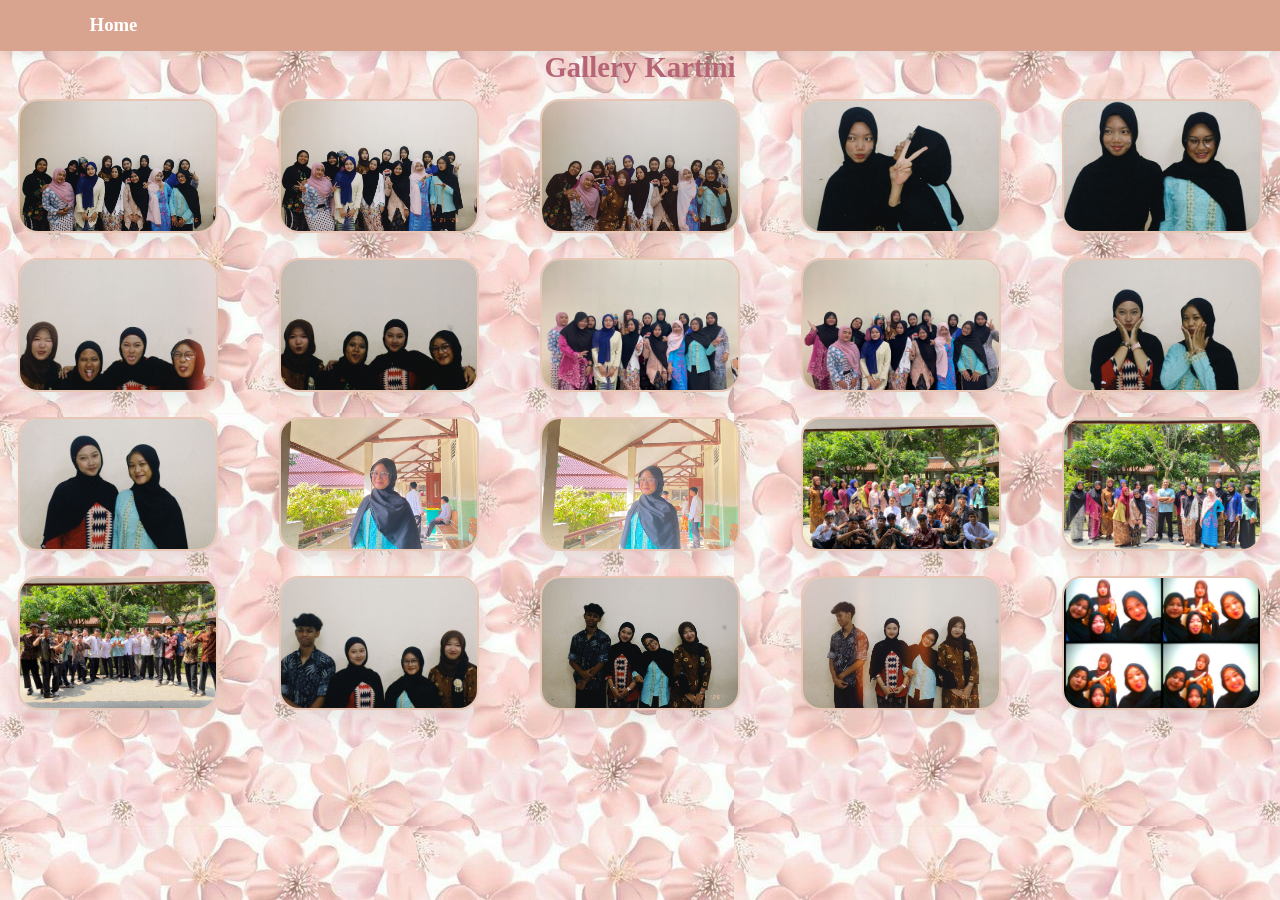
<file: gallery.html>
<!doctype html>
<html lang="id">
  <head>
    <meta charset="UTF-8" />
    <meta name="viewport" content="width=device-width, initial-scale=1.0" />
    <title>Gallery Kartini</title>
    <link rel="stylesheet" href="style.css" />
  </head>

  <body>
    <nav>
      <a href="index.html">Home</a>
    </nav>

    <h2 class="gallery-title">Gallery Kartini</h2>

    <section class="gallery">
      <div class="photo-card">
        <img src="img/fk 1.jpeg" alt="Foto 1" />
      </div>

      <div class="photo-card">
        <img src="img/fk 2.jpeg" alt="Foto 2" />
      </div>

      <div class="photo-card">
        <img src="img/fk 3.jpeg" alt="Foto 3" />
      </div>

      <div class="photo-card">
        <img src="img/fk 4.jpeg" alt="Foto 4" />
      </div>

      <div class="photo-card">
        <img src="img/fk 5.jpeg" alt="Foto 5" />
      </div>

      <div class="photo-card">
        <img src="img/fk 6.jpeg" alt="Foto 6" />
      </div>

      <div class="photo-card">
        <img src="img/fk 7.jpeg" alt="Foto 7" />
      </div>

      <div class="photo-card">
        <img src="img/fk 8.jpeg" alt="Foto 8" />
      </div>

      <div class="photo-card">
        <img src="img/fk 9.jpeg" alt="Foto 9" />
      </div>

      <div class="photo-card">
        <img src="img/fk 10.jpeg" alt="Foto 10" />
      </div>

      <div class="photo-card">
        <img src="img/fk 11.jpeg" alt="Foto 11" />
      </div>

      <div class="photo-card">
        <img src="img/fk 12.jpeg" alt="Foto 12" />
      </div>

      <div class="photo-card">
        <img src="img/fk 13.jpeg" alt="Foto 13" />
      </div>

      <div class="photo-card">
        <img src="img/fk 14.jpeg" alt="Foto 14" />
      </div>

      <div class="photo-card">
        <img src="img/fk 15.jpeg" alt="Foto 15" />
      </div>

      <div class="photo-card">
        <img src="img/fk 16.jpeg" alt="Foto 16" />
      </div>

      <div class="photo-card">
        <img src="img/akey.jpeg" alt="Foto akey" />
      </div>

      <div class="photo-card">
        <img src="img/akey 2.jpeg" alt="Foto akey 2" />
      </div>

      <div class="photo-card">
        <img src="img/akey 3.jpeg" alt="Foto akey 3" />
      </div>

      <div class="photo-card">
        <img src="img/webcam-toy-photo7.jpg" alt="Foto webcam" />
      </div>
    </section>
  </body>
</html>
</file>
<file: style.css>
* {
  margin: 0;
  padding: 0;
  box-sizing: border-box;
}

body {
  background: linear-gradient(to bottom, #f8d7da, #f5e6d3);
  color: #4b2e2e;
  font-family: "Times New Roman", serif;
  background-image: url(img/bunga\ bg.jpg);
}

nav {
  background: #d8a48f;
  padding: 1rem 7%;
  position: center;
  top: 0;
  z-index: 1000;
  box-shadow: 0 4px 10px rgba(0, 0, 0, 0.08);

  display: flex;
  justify-content: space-between;
  align-items: center;

  position: relative;
}

nav a {
  text-decoration: none;
  color: white;
  font-weight: 700;
  font-size: 1.3rem;
  border-radius: 30px;
  transition: 0.3s;
}

.navbar-nav {
  display: flex;
  justify-content: center; /* bikin ke tengah */
  align-items: center;
  gap: 20px;

  flex: 1; /* ini penting biar bisa center */
}

.navbar-nav a {
  display: inline-block;
  margin: 0 0.5rem;
}
nav a:hover {
  background: #b07d62;
}

.nav-menu {
  display: flex;
  gap: 10px;
  align-items: center;
}

.nav .navbar-extra a {
  color: #fff8f8;
  margin: 0 0.5rem;
}

#hamburger-menu {
  display: none;
}
login-trigger {
  padding: 10px 20px;
  background-color: #4caf50;
  color: white;
  border: none;
  border-radius: 6px;
  cursor: pointer;
  font-size: 16px;
}

.login-trigger:hover {
  background-color: #45a049;
}

.login-btn {
  position: static;
  margin-right: 15px;

  text-decoration: none;
  background: white;
  color: #b56576;
  font-weight: 600;
  padding: 10px 22px;
  border-radius: 30px;
  transition: 0.3s;
  border: 2px solid white;
}

.login-btn:hover {
  background: #b56576;
  color: white;
}

.login-container {
  display: none; /* Tambahkan ini */
  position: fixed; /* Ubah ke fixed agar muncul di tengah layar */
  top: 50%;
  left: 50%;
  transform: translate(-50%, -50%);
  z-index: 2000; /* Pastikan di atas elemen lain */
  background: #fff8f8;
  padding: 40px;
  width: 400px;
  border-radius: 20px;
  border: 2px solid #e7c6b6;
  box-shadow: 0 8px 30px rgba(0, 0, 0, 0.2);
  text-align: center;
}

.login-container h1 {
  color: #b56576;
  margin-bottom: 30px;
}

.login-container.active {
  display: block;
}

#login-overlay {
  position: fixed;
  top: 0;
  left: 0;
  width: 100%;
  height: 100%;
  background: rgba(0, 0, 0, 0.5);
  z-index: 1500;
  display: none;
}

#login-overlay.active {
  display: block;
}

.input-box {
  text-align: left;
  margin-bottom: 20px;
}

.input-box label {
  display: block;
  margin-bottom: 8px;
  font-weight: 600;
  color: #4b2e2e;
}

.input-box input {
  width: 100%;
  padding: 12px;
  border: 2px solid #e7c6b6;
  border-radius: 12px;
  outline: none;
  font-size: 1rem;
}

button {
  width: 100%;
  padding: 12px;
  background: #d8a48f;
  color: white;
  border: none;
  border-radius: 30px;
  font-size: 1rem;
  font-weight: 600;
  cursor: pointer;
  transition: 0.3s;
}

button:hover {
  background: #b07d62;
}

.back-btn {
  display: inline-block;
  margin-top: 20px;
  text-decoration: none;
  color: #b56576;
  font-weight: 600;
}

.hero {
  min-height: 100vh;
  text-align: center;
  padding: 120px 20px;

  background-image:
    linear-gradient(rgba(0, 0, 0, 0.35), rgba(0, 0, 0, 0.35)),
    url("img/ra\ kartini.png");

  background-size: cover;
  background-position: center;
  background-repeat: no-repeat;

  display: flex;
  flex-direction: column;
  justify-content: center;
  align-items: center;
}

.hero img {
  width: 500px;
  height: 280px;
  object-fit: cover;
  border-radius: 20px;
  margin-bottom: 20px;
  box-shadow: 0 8px 20px rgba(0, 0, 0, 0.1);
}

.hero h1 {
  font-size: 4rem;
  color: white;
  margin-bottom: 20px;
  margin-top: 50px;
  text-shadow: 2px 2px 10px rgba(0, 0, 0, 0.4);
}

.hero p {
  font-size: 1.1rem;
  max-width: 700px;
  margin: 0 auto 30px;
}

.hero-buttons {
  display: flex;
  gap: 15px;
  flex-wrap: wrap;
  justify-content: flex-end;
}

.hero-buttons a {
  text-decoration: none;
  background: #c06c84;
  color: white;
  padding: 12px 24px;
  border-radius: 30px;
  font-weight: 600;
  transition: 0.3s;
}

.hero-buttons a:hover {
  background: #a85a70;
}

.row-dua {
  display: flex;
  flex-wrap: wrap;
  gap: 20px;
}

.row-dua > * {
  flex: 1 1 300px;
}

/* Biar dua-duanya bagi rata */
#lagu,
#quotes {
  flex: 1;
}

/* Responsive (biar HP tetap ke bawah) */
@media (max-width: 768px) {
  .row-dua {
    flex-direction: column;
  }
}

#quotes p {
  line-height: 1.6;
  margin-bottom: 10px;
}
#quotes {
  overflow: visible;
}

#sejarah p {
  margin-bottom: 15px;
  line-height: 1.7;
}
#sejarah {
  text-align: justify;
}

.bio-list {
  padding-left: 20px;
}

.bio-list li {
  margin-bottom: 10px;
  line-height: 1.6;
}

.about p {
  margin-bottom: 20px;
  line-height: 1;
}

.container {
  max-width: 1200px;
  margin: auto;
  padding: 1rem;
}

.about,
.upload-section,
.photo-card {
  background: #fff8f8;
  border: 2px solid #e7c6b6;
  border-radius: 20px;
  box-shadow: 0 8px 20px rgba(0, 0, 0, 0.08);
}

.about,
.upload-section {
  padding: 30px;
  margin-bottom: 40px;
  text-align: left;
}

.about h2,
.upload-section h2,
.gallery-title {
  color: #b56576;
  margin-bottom: 15px;
}

.gallery-title {
  text-align: center;
  font-size: 2rem;
}

.gallery-title {
  font-size: 2rem;
}

.gallery {
  display: grid;
  grid-template-columns: repeat(auto-fit, minmax(220px, 1fr));
  gap: 25px;
  justify-items: center;
}

.photo-card {
  width: 200px;
  margin: 0 auto;
  overflow: hidden;
  border-radius: 20px;
  transition: 0.3s;
}

.photo-card:hover {
  transform: translateY(-8px);
}

.photo-card img {
  width: 100%;
  height: 150px;
  object-fit: cover;
  display: block;
}

.photo-card p {
  padding: 15px;
  text-align: center;
  font-weight: 500;
}

#lagu p {
  line-height: 1.8;
}

/* REFLEKSI */

.biodata {
  background: #ffffff;
  padding: 25px;
  border-radius: 30px;
  max-width: 750px;
  margin: 40px auto;
  box-shadow: 0 10px 30px rgba(0, 0, 0, 0.1);
  font-family: "Times New Roman", serif;
  border: 2px solid #e7c6b6;
}

.biodata h2 {
  text-align: center;
  font-size: 28px;
  color: #b07c6e;
  margin-bottom: 30px;
}

/* layout kiri kanan */
.bio-container {
  display: flex;
  align-items: center;
  gap: 25px;
}

/* FOTO */
.bio-img img {
  width: 150px;
  height: 150px;
  border-radius: 50%;
  object-fit: cover;
  border: 6px solid #f5d6cc;
}

/* DATA */
.bio-data {
  flex: 1;
}

/* tiap baris */
.item {
  display: grid;
  grid-template-columns: 30px 100px 10px auto;
  font-size: 14px;
  align-items: center;
  margin-bottom: 10px;
  padding-bottom: 8px;
  border-bottom: 1px dashed #d8a48f;
}

/* icon */
.icon {
  font-size: 18px;
}

/* titik dua */
.titik {
  text-align: center;
}

/* teks */
.item p {
  margin: 0;
}

.card h2 {
  color: #b37878;
  text-align: center;
  font-size: xx-large;
}

.bio-text p {
  margin-bottom: 8px;
  line-height: 1.5;
}

.feedback-card {
  max-width: 700px;
  margin: 50px auto;
  padding: 30px;

  background: #fff8f8;
  border-radius: 25px;
  border: 2px solid #e7c6b6;

  box-shadow: 0 10px 25px rgba(0, 0, 0, 0.12);
}
.feedback-card h2 {
  color: #b37878;
  text-align: center;
}

.rating span {
  font-size: 32px;
  cursor: pointer;
  color: #ccc;
  transition: 0.3s;
}

.rating span.active {
  color: gold;
}

.rating span:hover {
  color: gold;
  transform: scale(1.2);
}

textarea {
  width: 100%;
  height: 110px;
  margin-top: 15px;
  padding: 12px;

  border-radius: 12px;
  border: 2px solid #e7c6b6;
  outline: none;

  font-family: inherit;
}

textarea:focus {
  border-color: #d8a48f;
}

button {
  width: 100%;
  margin-top: 20px;
  padding: 12px;

  border-radius: 30px;
  background: #d8a48f;
  color: white;
  border: none;

  font-weight: bold;
  cursor: pointer;
  transition: 0.3s;
}

button:hover {
  background: #b07d62;
  transform: translateY(-2px);
}

.quiz {
  background: #ffffff;
  padding: 30px;
  border-radius: 20px;
  max-width: 650px;
  margin: 40px auto;
  box-shadow: 0 10px 25px rgba(0, 0, 0, 0.1);
  font-family: "Times New Roman", serif;
  border: 2px solid #e7c6b6;
}

.quiz h2 {
  text-align: center;
  margin-bottom: 20px;
  color: #b37878;
}

.question {
  margin-bottom: 20px;
}

.question p {
  font-weight: bold;
  margin-bottom: 10px;
}

/* biar pilihan lebih rapi */
.question label {
  display: block;
  background: #fff5f2;
  padding: 8px 12px;
  border-radius: 10px;
  margin-bottom: 8px;
  cursor: pointer;
  transition: 0.2s;
}

/* efek hover */
.question label:hover {
  background: #f3d6c9;
}

/* radio button agak diberi jarak */
.question input {
  margin-right: 8px;
}

/* tombol */
.quiz button {
  width: 100%;
  margin-top: 20px;
  padding: 12px;
  background: #d8a48f;
  color: white;
  border: none;
  border-radius: 12px;
  font-size: 16px;
  font-weight: bold;
  cursor: pointer;
  transition: 0.3s;
}

/* efek hover tombol */
.quiz button:hover {
  background: #c48d78;
}

/* hasil skor */
#hasil {
  margin-top: 15px;
  text-align: center;
  font-weight: bold;
  font-size: 18px;
  color: #4b2e2e;
}

footer {
  margin-top: 50px;
  text-align: center;
  padding: 20px;
  background: #d8a48f;
  color: white;
}

/* Laptop kecil */
@media (max-width: 1366px) {
  html {
    font-size: 90%;
  }
}

/* Tablet */
@media (max-width: 768px) {
  .hero {
    min-height: 80vh;
    padding: 80px 20px;
    align-items: center;
    text-align: center;
  }

  .hero h1 {
    font-size: 2.2rem;
    margin-top: 20px;
  }

  .hero p {
    font-size: 1rem;
    max-width: 100%;
  }

  .hero-buttons {
    justify-content: center;
    gap: 10px;
  }

  .hero-buttons a {
    padding: 10px 18px;
    font-size: 14px;
  }

  .container {
    width: 95%;
  }

  .about,
  .upload-section {
    padding: 20px;
  }

  .about h2,
  .upload-section h2,
  .gallery-title {
    font-size: 1.6rem;
  }

  .gallery {
    grid-template-columns: 1fr;
    gap: 20px;
  }

  .photo-card {
    width: 90%;
    max-width: 300px;
  }

  .photo-card img {
    height: 180px;
  }

  footer {
    font-size: 14px;
    padding: 15px;
  }

  #hamburger-menu {
    display: inline-block;
  }

  .navbar-nav {
    position: fixed; /* penting */
    top: 0;
    right: 0;
    height: 100vh;
    width: 250px;

    background-color: #f8d7da61;
    flex-direction: column;
    padding: 80px 20px;

    transform: translateX(100%); /* sembunyi ke kanan */
    transition: 0.3s ease;

    z-index: 999;
  }

  .navbar-nav.active {
    transform: translateX(0); /* masuk ke layar */
  }

  .navbar-nav a {
    display: block;
    margin: 15px 0;
    font-size: 1.2rem;
  }

  /* INI PENTING BANGET */
  .navbar-nav a {
    display: block;
    margin: 10px 0;
  }

  .bio-container {
    flex-direction: column; /* dari samping → jadi atas bawah */
    align-items: center;
    text-align: center;
  }

  .bio-img img {
    width: 130px;
    height: 130px;
  }

  .bio-data {
    width: 100%;
  }

  /* UBAH GRID JADI SIMPLE */
  .item {
    display: block; /* ini kunci biar gak pecah */
    text-align: left;
    border-bottom: 1px dashed #d8a48f;
    padding-bottom: 10px;
  }

  .item b {
    display: inline;
  }

  .titik {
    display: none; /* hilangkan ":" biar gak aneh */
  }

  .item p {
    margin-top: 5px;
  }
}
/* Card padding dikurangi */
.about,
.upload-section {
  padding: 20px;
}

/* Gambar lebih kecil */
.photo-card img {
  height: 130px;
}
</file>
